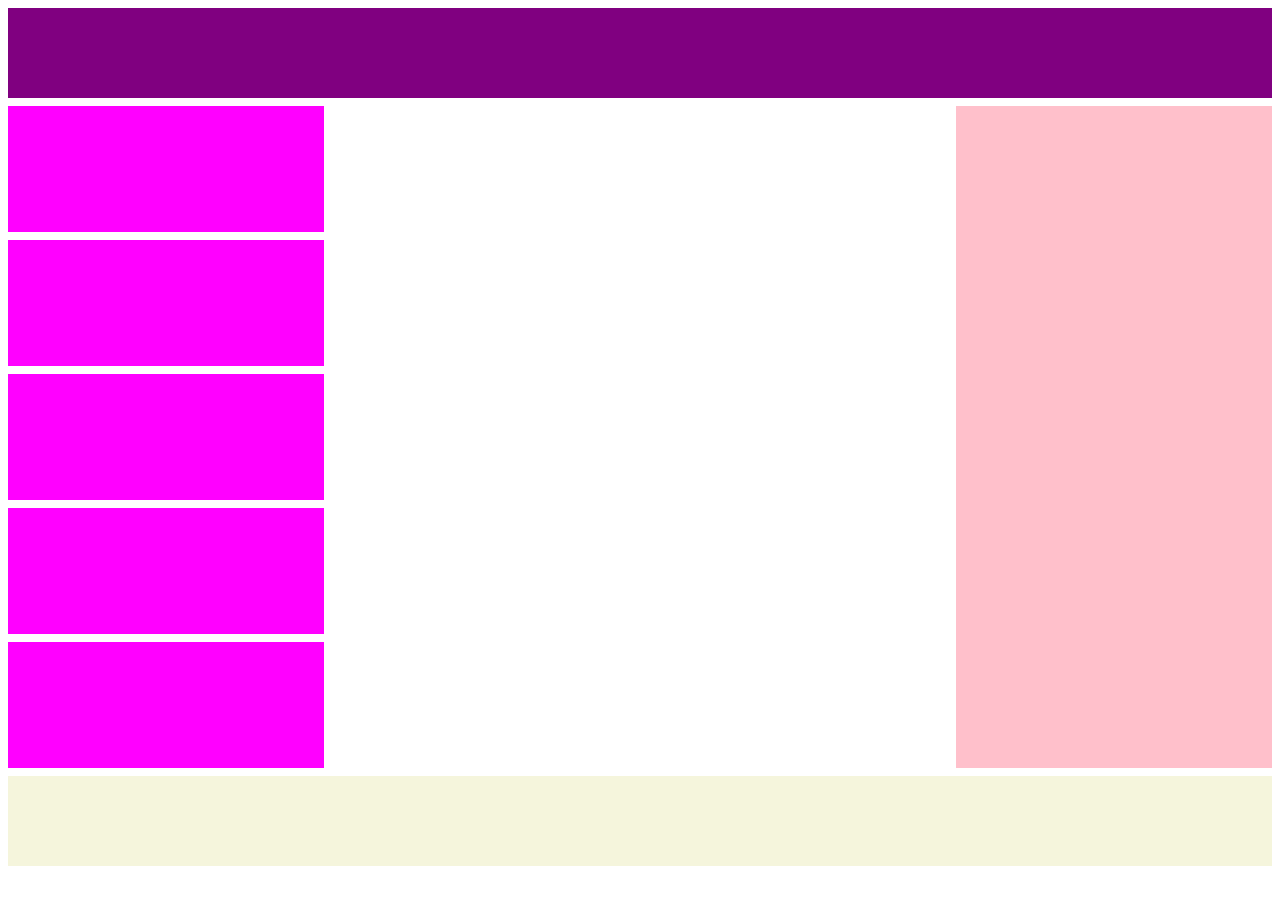
<file: 1/index.html>
<!DOCTYPE html>
<html lang="en">
<head>
    <meta charset="UTF-8">
    <meta name="viewport" content="width=device-width, initial-scale=1.0">
    <link rel="stylesheet" href="style.css">
    <title>Övning 1</title>
</head>
<body>
    <nav class="nav">

    </nav>
    <aside class="cards">
        <section class="section"></section>
        <section class="section"></section>
        <section class="section"></section>
        <section class="section"></section>
        <section class="section"></section>
    </aside>
    <main class="main">
        
    </main>
    <aside class="aside">

    </aside>
    <footer class="footer">

    </footer>
</body>
</html>
</file>
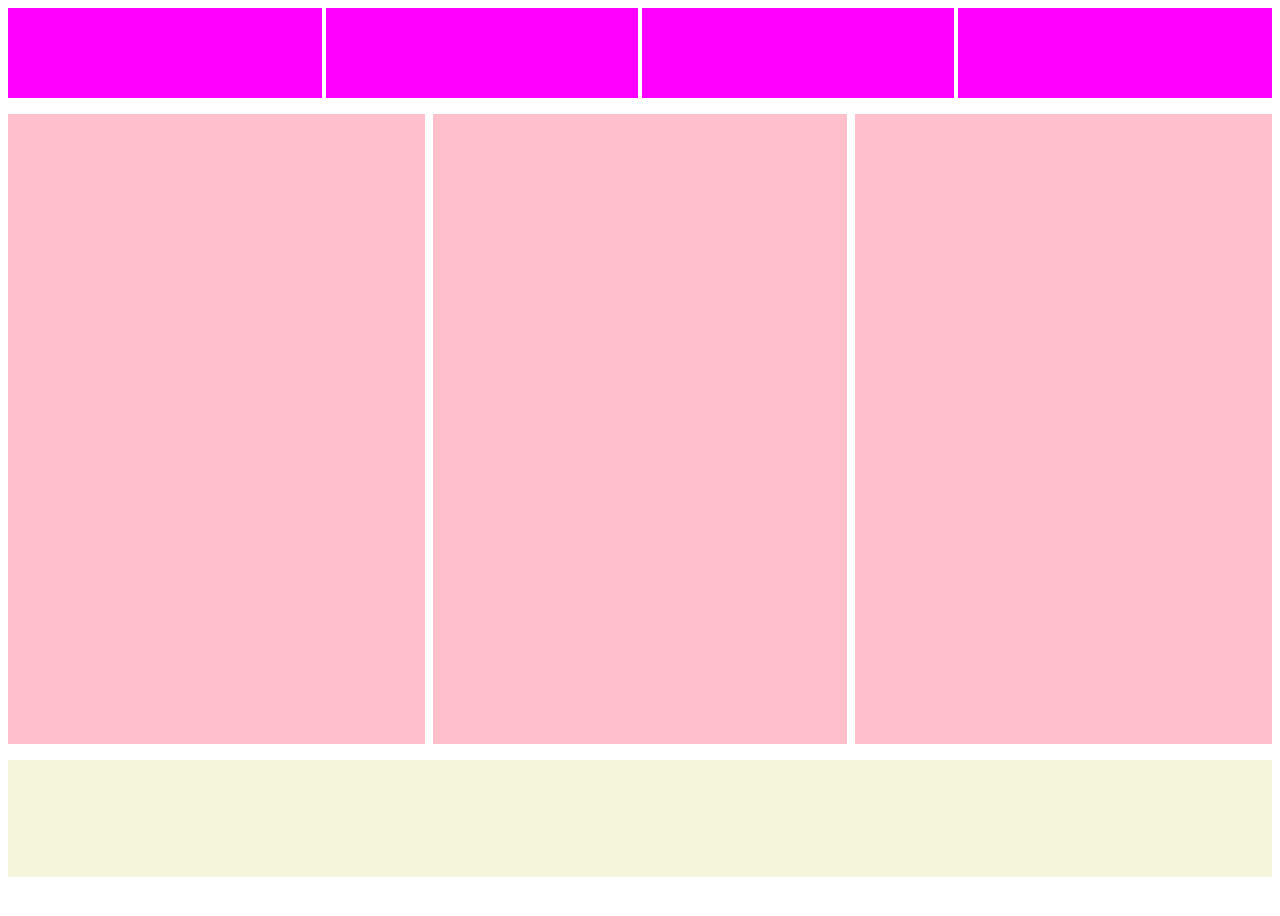
<file: 2/index.html>
<!DOCTYPE html>
<html lang="en">
<head>
    <meta charset="UTF-8">
    <meta name="viewport" content="width=device-width, initial-scale=1.0">
    <link rel="stylesheet" href="style.css">
    <title>Övning 2</title>
</head>
<body>
    <nav class="nav">
        <section class="nav-card"></section>
        <section class="nav-card"></section>
        <section class="nav-card"></section>
        <section class="nav-card"></section>
    </nav>
    <main class="main">
        <section class="main-card"></section>
        <section class="main-card"></section>
        <section class="main-card"></section>
    </main>
    <footer class="footer">

    </footer>
</body>
</html>
</file>
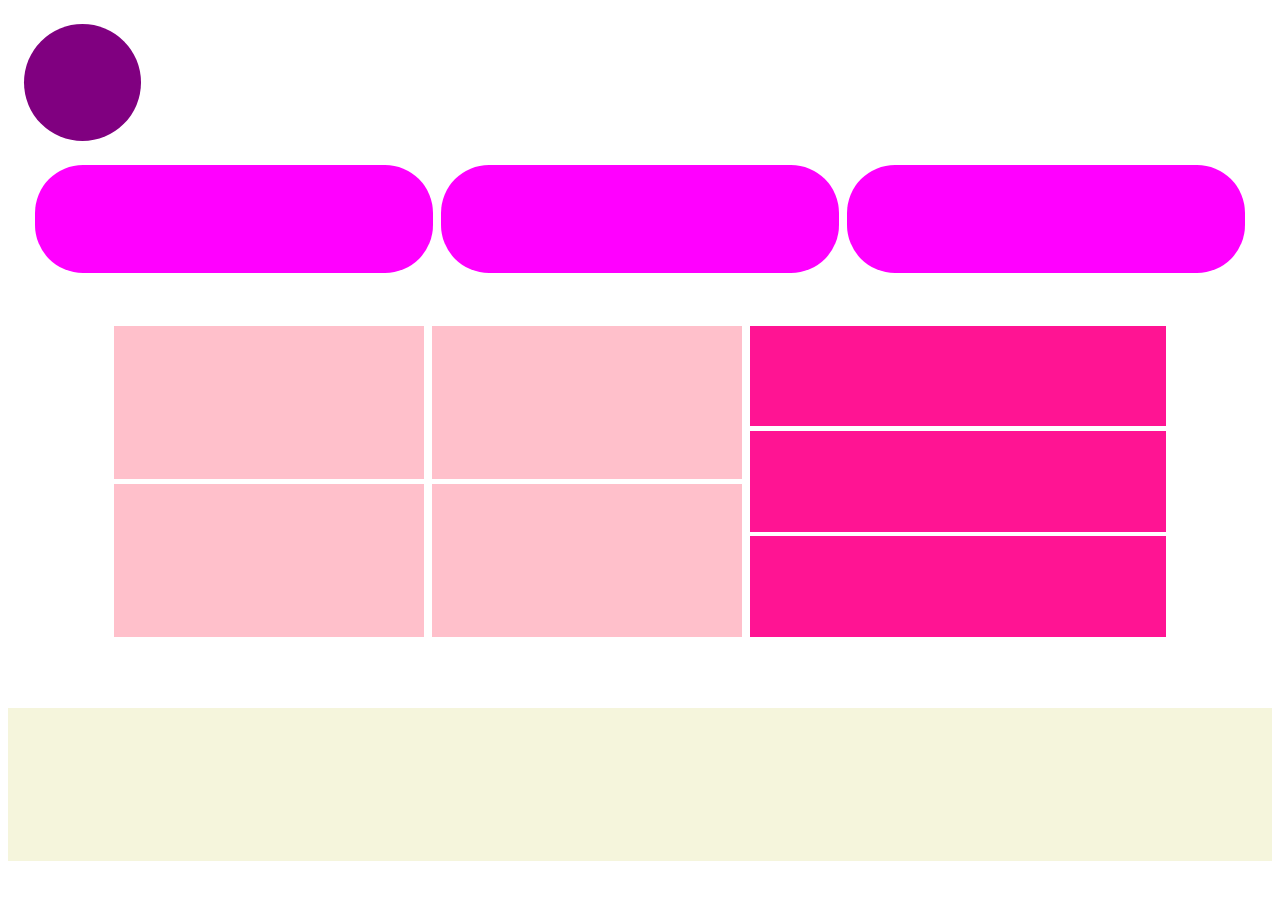
<file: 3/index.html>
<!DOCTYPE html>
<html lang="en">

<head>
    <meta charset="UTF-8">
    <meta name="viewport" content="width=device-width, initial-scale=1.0">
    <link rel="stylesheet" href="style.css">
    <title>Övning 3</title>
</head>

<body>
    <figure class="figure"></figure>
    <nav class="nav">
        <section class="nav-section"></section>
        <section class="nav-section"></section>
        <section class="nav-section"></section>
    </nav>
    <main class="main">
        <section class="main-section"></section>
        <section class="main-section"></section>
        <section class="main-section"></section>
        <section class="main-section"></section>
    </main>
    <aside class="aside">
        <section class="aside-section"></section>
        <section class="aside-section"></section>
        <section class="aside-section"></section>
    </aside>
    <footer class="footer"></footer>
</body>

</html>
</file>
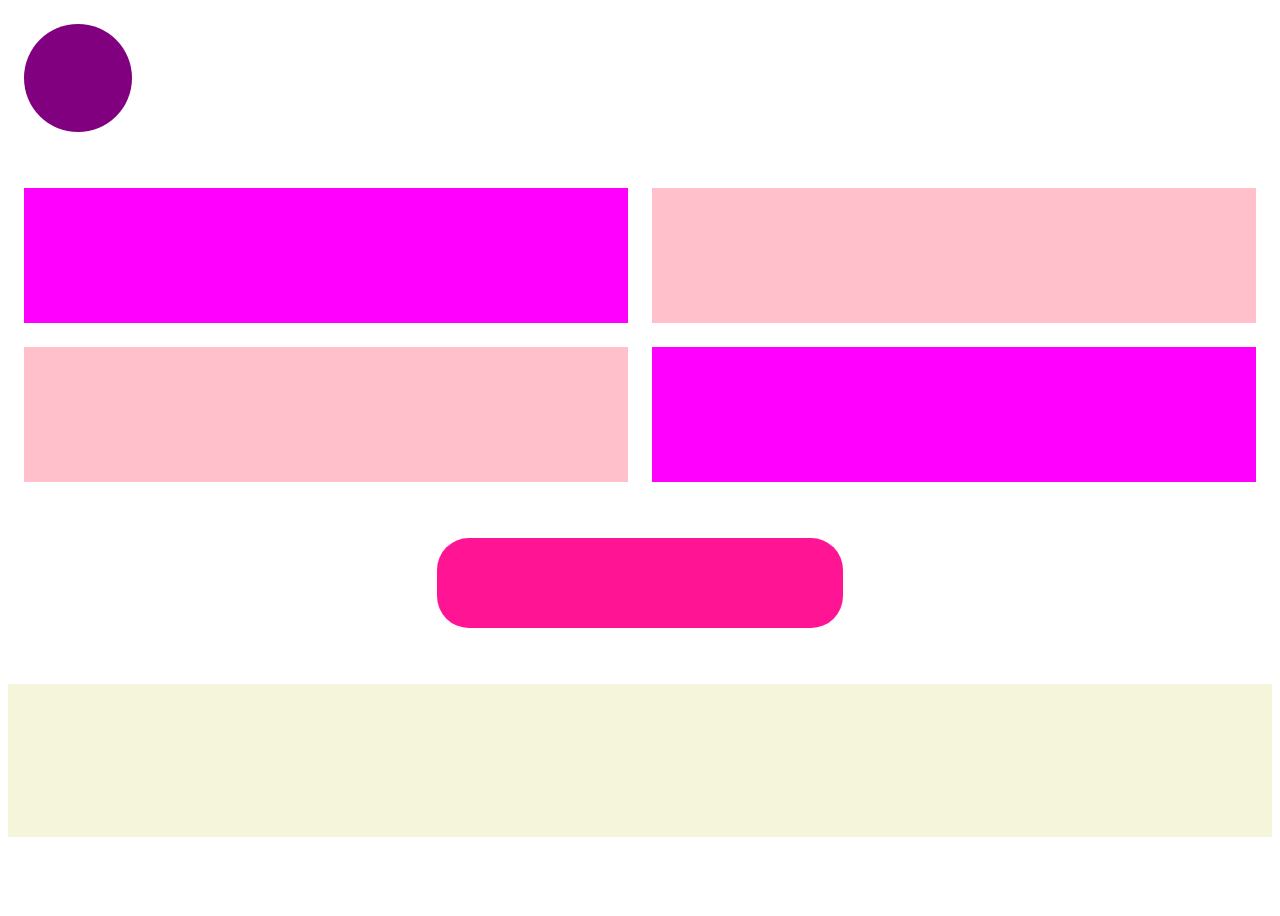
<file: 4/index.html>
<!DOCTYPE html>
<html lang="en">
<head>
    <meta charset="UTF-8">
    <meta name="viewport" content="width=device-width, initial-scale=1.0">
    <link rel="stylesheet" href="style.css">
    <title>Övning 4</title>
</head>
<body>
    <figure class="figure"></figure>
    <main class="main">
        <section class="main-section-1"></section>
        <section class="main-section-2"></section>
        <section class="main-section-3"></section>
        <section class="main-section-4"></section>
    </main>
    <section class="button"></section>
    <footer class="footer"></footer>
</body>
</html>
</file>
<file: 1/style.css>
* {
    box-sizing: border-box;
}

body {
    display: grid;
    
    height: 100vh;
    row-gap: 0.5em;
    grid: auto-flow min-content / 3fr 6fr 3fr;
        grid-template-areas: "nav     nav     nav "
                             "cards   main   aside"
                             "footer footer footer";
    
}

.nav {
    height: 10vh;
    background-color: purple;
    grid-area: nav;
}

.cards {
    display: flex;
    flex-direction: column;
    justify-content: space-between;
    grid-area: cards;
    row-gap: 0.5em;
}

.section {
    background-color:magenta;
    height: 14vh;
}

.main {
    height: 100%;
    grid-area: main;
}

.aside {
    height: 100%;
    background-color: pink;
    grid-area: aside;
}

.footer {
    height: 10vh;
    background-color:beige;
    grid-area: footer;
}

@media screen and (max-width: 600px) {
    body {
        grid: auto-flow min-content / 1fr;
        grid-template-areas: "nav    "
                         "cards  "
                         "main   "
                         "aside  "
                         "footer ";
    }
    .section {
        height: 7vh;
    }

    .cards {
        row-gap: 0.2em;
    }

    .main {
        height: 18vh;
    }

    .aside {
        height: 17vh;
    }
}
</file>
<file: 2/style.css>
* {
    box-sizing: border-box;
}

body {
    display: grid;
    
    height: 100vh;
    display: grid;
    grid: auto-flow min-content / 1fr 1fr;
    row-gap: 1em;
}

.nav {
    display: grid;
    grid-template-columns: subgrid;
    gap: 0.3em;
    grid-column: 1 / -1;
}

.nav-card {
    grid-column: span 1;
    height: 7vh;
    background-color:magenta;
}

.main {
    display: grid;
    grid-template-columns: subgrid;
    row-gap: 1em;
    grid-column: 1 / -1;
}

.main-card {
    height: 20vh;
    background-color: pink;
    grid-column: 1 / -1;
}

.footer {
    background-color:beige;
    height: 13vh;
    grid-column: 1 / -1;
}

@media screen and (min-width: 600px) {
    body {
        grid: auto-flow min-content / repeat(12, 1fr);
    }

    .nav-card {
        grid-column: span 3;
        height: 10vh;
    }

    .main {
        column-gap: 0.5em;
    }

    .main-card { 
        grid-column: span 4;
        height: 70vh;
    }
}
</file>
<file: 3/style.css>
* {
    box-sizing: border-box;
}

body {
    display: grid;
    grid: auto-flow min-content / 1fr 1fr 1fr;
    height: 100vh;
    column-gap: 0.5em;
    row-gap: 0.5em;
}

.figure {
    border-radius: 100%;
    width: 10vh;
    height: 10vh;
    background-color: purple;
    grid-column: 1 / -1;
    align-self: center;
    justify-self: center;
}

.nav {
    grid-column: 1 / -1;
    display: flex;
    flex-direction: column;
    justify-content: space-between;
    row-gap: 0.3em;

    .nav-section {
        height: 8vh;
        background-color: magenta;
        border-radius: 2em;
}
}

.main  { 
    display: grid;
    grid-template-columns: subgrid;
    grid-column: 1 / -1;
    row-gap: 0.3em;

    .main-section {
        background-color: pink;
        grid-column: 1 / -1;
        height: 8vh;
}
}

.aside {
    display: grid;
    grid-template-columns: subgrid;
    grid-column: 1 / -1;

    .aside-section {
        height: 7vh;
        grid-column: span 1;
        background-color:deeppink ;
}
}

.footer {
    height: 13vh;
    background-color: beige;
    grid-column: 1 / -1;
}

@media screen and (min-width: 600px) {
    body {
        grid: auto-flow min-content / repeat(12, 1fr);
    }

    .figure {
        justify-self: start;
        margin-left: 1em;
        height: 13vh;
        width: 13vh;
    }

    .nav {
        flex-direction: row;
        justify-content: center;
        gap: 0.5em;

        .nav-section {
            width: 31.5%;
            height: 12vh;
            border-radius: 3em;
        }
    }

    .main{
        grid-column: 2 / 8;
        margin-top: 5vh;

        .main-section {
            grid-column: span 3;
            height: 17vh;
        }
    }

    .aside{
        grid-column: 8 / 12;
        margin-top: 5vh;
        row-gap: 0.3em;

        .aside-section {
            grid-column: span 4;
            height: auto;
        }
    }

    .footer {
        margin-top: 7vh;
        height: 17vh;
    }
}
</file>
<file: 4/style.css>
* {
    box-sizing: border-box;
}

body {
    display: grid;
    grid: auto-flow min-content / repeat(12, 1fr);
    height: 100vh;
    row-gap: 0.7em;
}

.figure {
    border-radius: 100%;
    width: 12vh;
    height: 12vh;
    background-color: purple;
    grid-column: 1 / -1;
    align-self: center;
    justify-self: center;
}

.main {
    display: grid;
    grid-template-columns: subgrid;
    grid-column: 1 / -1;
    row-gap: 0.7em;

    .main-section-1 {
        grid-column: 1 / -1;
        height: 12vh;
        background-color: pink;
    }

    .main-section-2 {
        grid-column: 1 / -1;
        height: 12vh;
        background-color: magenta;
    }

    .main-section-3 {
        grid-column: 1 / -1;
        height: 12vh;
        background-color: pink;
    }

    .main-section-4 {
        grid-column: 1 / -1;
        height: 12vh;
        background-color: magenta;
    }
}

.button {
    background-color:deeppink ;
    height: 8vh;
    border-radius: 2em;
    grid-column: 5 / -5;
}

.footer {
    grid-column: 1 / -1;
    height: 15vh;
    background-color: beige;
}

@media screen and (min-width: 600px) {
    .figure {
        justify-self: start;
        margin-left: 1em;
    }

    body {
        gap: 1.5em;
    }

    .main {
    gap: 1.5em;
    padding: 1em;
    

    .main-section-2 {
        grid-column: 1 / 7;
        order: -1;
        height: 15vh;
    }

    .main-section-1 {
        grid-column: 7 / 13;
        height: 15vh;
    }

    .main-section-3 {
        grid-column: 1 / 7;
        height: 15vh;
    }

    .main-section-4 {
        grid-column: 7 / 13;
        height: 15vh;
    }
    }

    .button {
        margin-top: 1em;
        margin-bottom: 2em;
        height: 10vh;
    }

    .footer {
        height: 17vh;
    }
}
</file>
